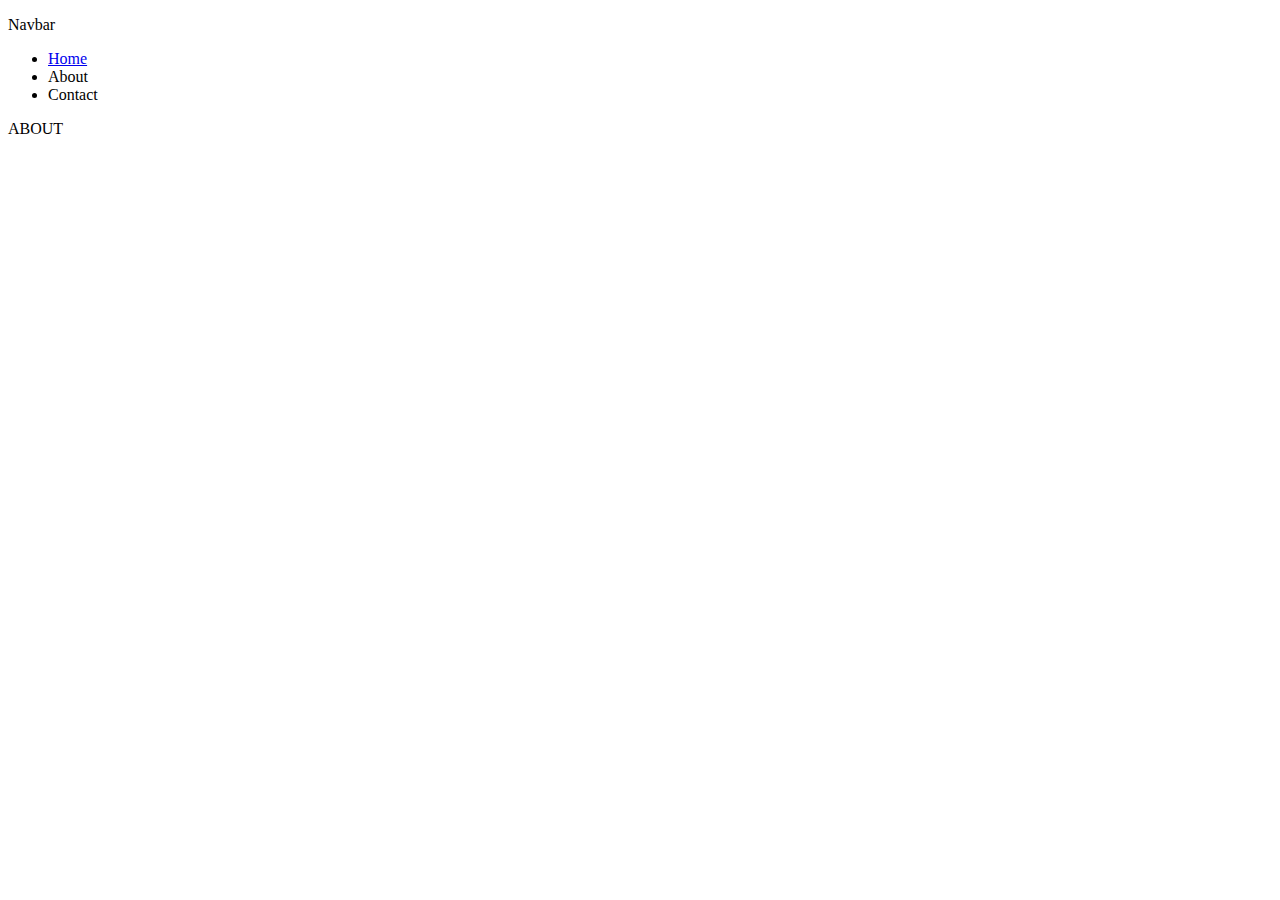
<file: about.html>
<!DOCTYPE html>
<html lang="en">
<head>
    <meta charset="UTF-8">
    <meta http-equiv="X-UA-Compatible" content="IE=edge">
    <meta name="viewport" content="width=device-width, initial-scale=1.0">
    <title>About</title>
</head>
<body>
<!-- Navbar -->
    <div>
        <p>Navbar</p>
        <ul>
            <li><a href="index.html">Home</a></li>
            <li>About</li>
            <li>Contact</li>
        </ul>
    </div>
<!-- content section -->
    <div>
        <p>ABOUT</p>
    </div>
</body>
</html>
</file>
